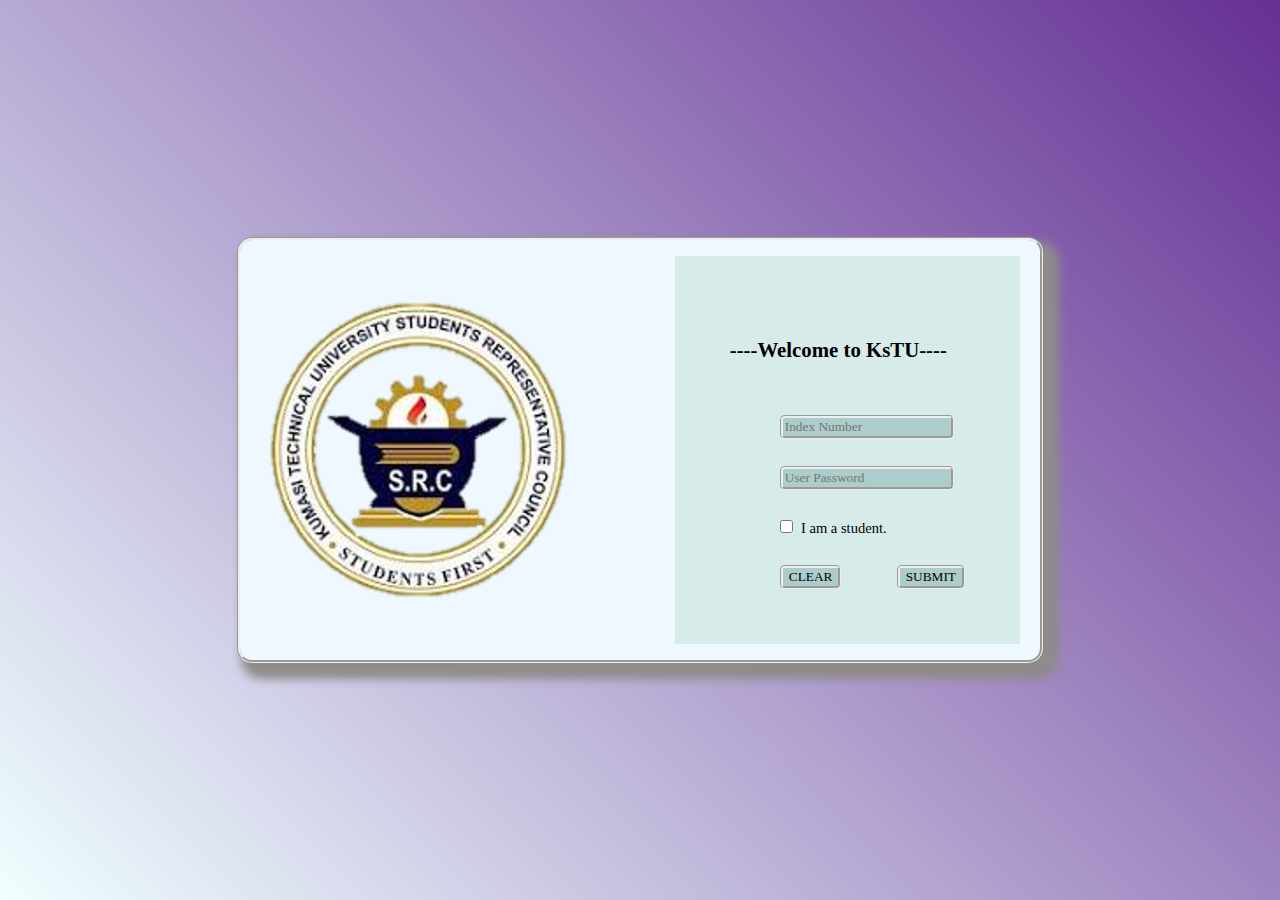
<file: login.html>
<!DOCTYPE html>
<html lang="en">
<head>
    <meta charset="UTF-8">
    <meta name="viewport" content="width=device-width, initial-scale=1.0">
    <title>LOGIN || KsTU</title>
    <link rel="stylesheet" href="login.Css">
</head>
<body>
    <div class="background">
        <div class="container">
            <div class="image"><img src="Picture2.png" alt="kstu logo"></div>
            <div class="form">
                <form>
                    <h4>----Welcome to KsTU----</h4>
                    <label for="innum"></label>
                    <input type="text" name="innum" id="index" placeholder="Index Number" required="required">
                    <br><br>
                    <label for="password"></label>
                    <input type="text" name="password" id="pass" placeholder="User Password" required="required">
                    <br><br>
                    <input type="checkbox" value="yes" name="student" id="vali" required="required">
                    <label for="student">I am a student.</label>
                    <br><br>
                    <div class="clearsub">
                        <input type="reset" value="CLEAR">
                        <input type="submit" value="SUBMIT">
                    </div>

                </form>
            </div>
        </div>
    </div>
</body>
</html>
</file>
<file: login.Css>
body{
    margin: 0px;
}
.background{
    height: 100vh;
    width: 100%;
    background-image: linear-gradient(45deg, azure, rgb(101, 48, 148) );
    display: flex;
    justify-content: center;
    align-items: center;

}
.container{
    border-style: groove;
    border-radius: 15px;
    height: 420px;
    width: 800px;
    background-color: aliceblue;
    box-shadow: 10px 10px 10px 6px rgb(143, 139, 139);
    display: flex;
    justify-content: space-between;
    align-items: center;
}
.background > .container > .form{
    background-color: rgb(216, 235, 235);
    display: flex;
    justify-content: center;
    align-items: center;
    padding: 55px;
    font-family: verdana;
    font-size: 1.3em;
    margin-right: 20px;
}
.background > .container > .form h4{
    margin-bottom: 50px;
}
.background > .container > .form input{
    margin-left: 50px;
    background-color: rgb(173, 204, 204);
    border: none;
    border-style: groove;
    font-family: verdana;
    border-radius: 5px;
}
.background > .container > .form label{
    font-family: verdana;
    font-size: 0.7em;
}
.background > .container > .form h4{
    margin-bottom: 50px;
}
</file>
